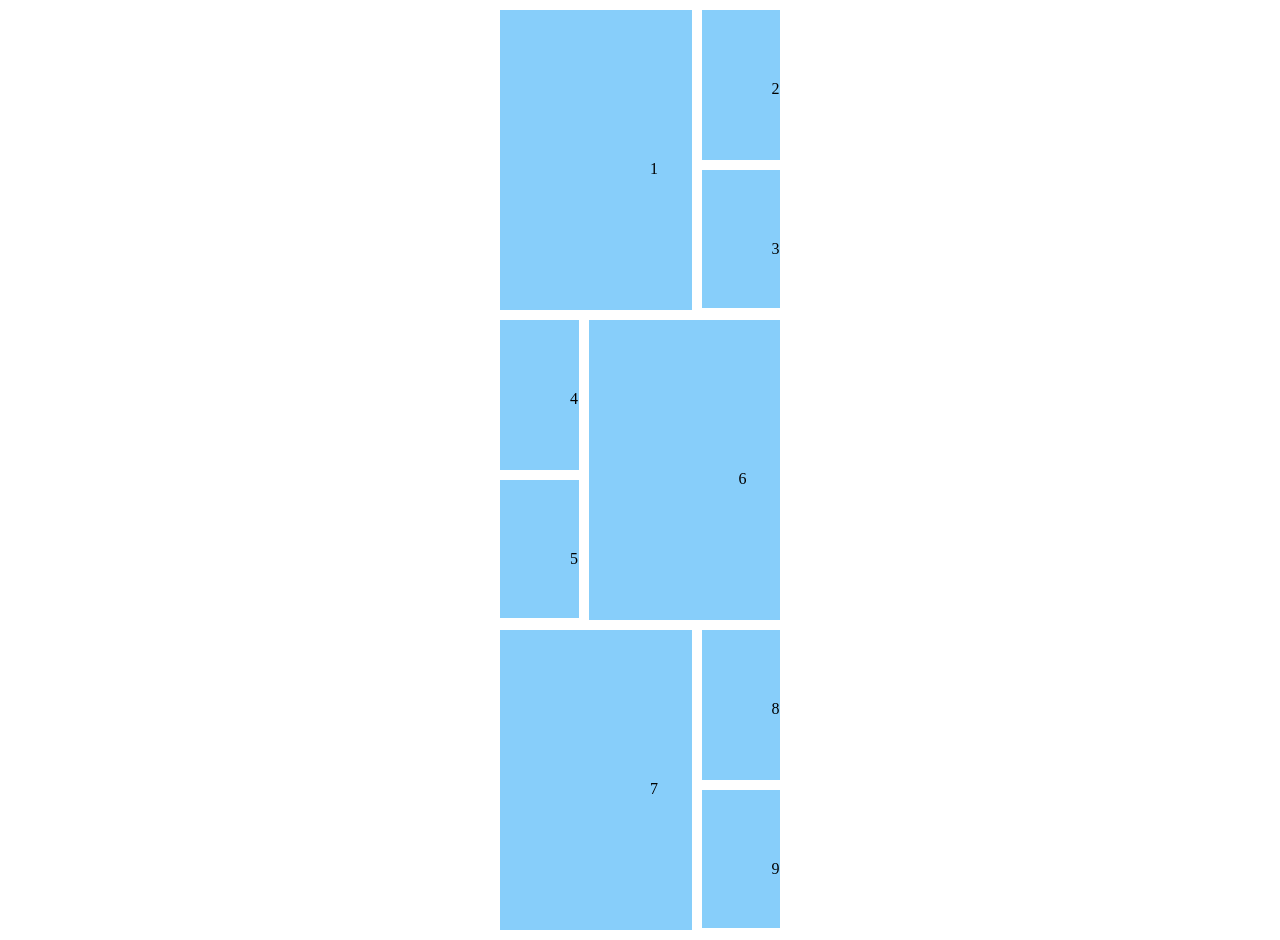
<file: task3.html>
<!DOCTYPE html>
<html lang="en">

<head>
    <meta charset="UTF-8">
    <meta name="viewport" content="width=
    , initial-scale=1.0">
    <title>Document</title>
    <link rel="stylesheet" href="task3.css">
</head>

<body>
    <div class="header">
        <div class="header-1">1</div>

        <div class="header-parts">
            <div class="header-2">2</div>
            <div class="header-3">3</div>
        </div>
        
    </div>




    <div class="main">
        <div class="main-parts">
            <div class="main-4">4</div>
            <div class="main-5">5</div>


        </div>
       
        <div class="main-6">6</div>
    </div>



<div class="header">
    <div class="header-1">7</div>
    
    <div class="header-parts">
        <div class="header-2">8</div>
        <div class="header-3">9</div>
    </div>
    
</div>

</body>

</html>
</file>
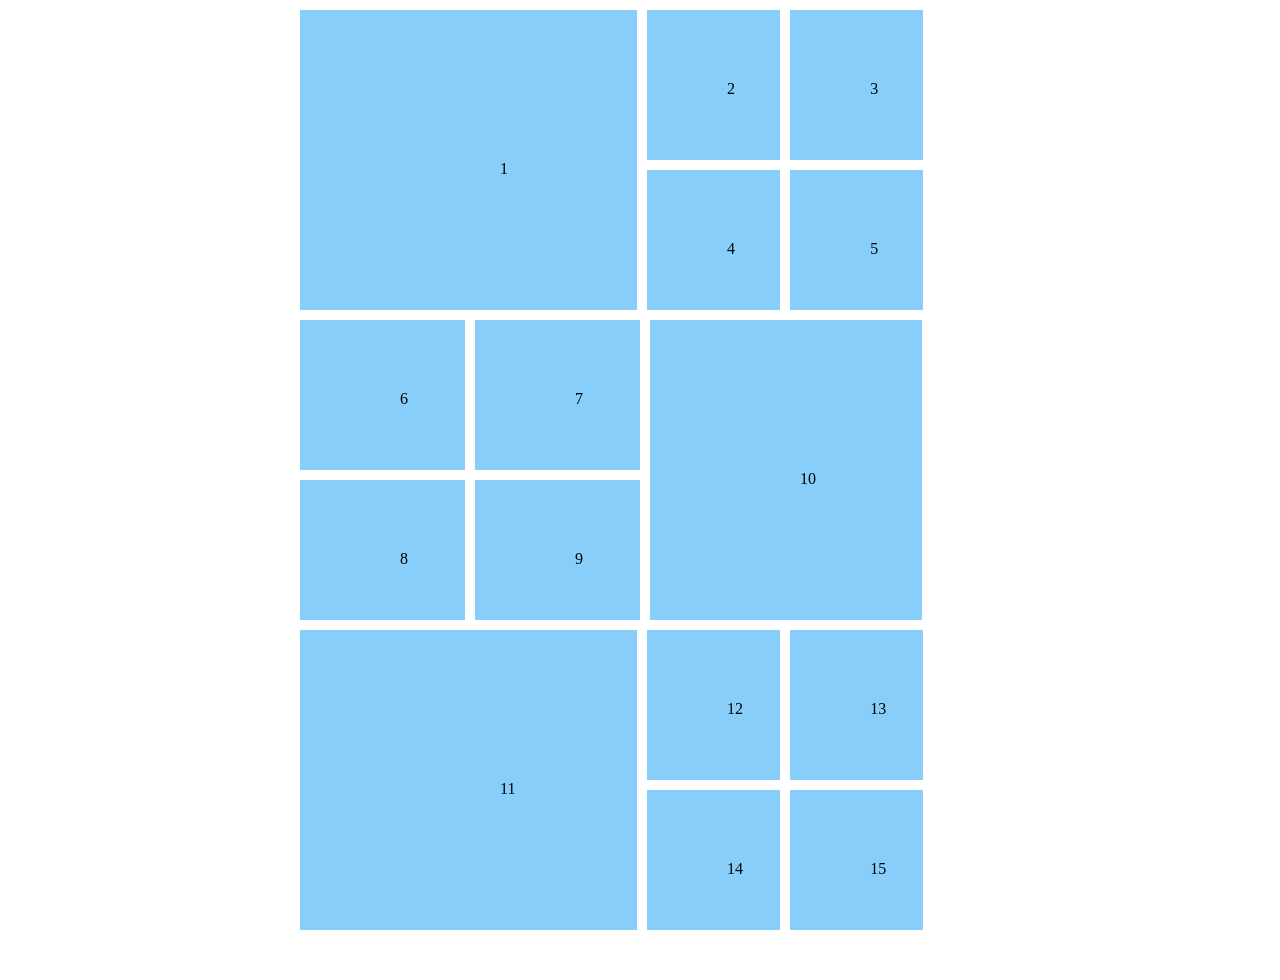
<file: task4.html>
<!DOCTYPE html>
<html lang="en">

<head>
    <meta charset="UTF-8">
    <meta name="viewport" content="width=device-width, initial-scale=1.0">
    <title>Document</title>
    <link rel="stylesheet" href="task4.css">
</head>

<body>
    <div class="header">
        <div class="header-1">1</div>

        <div class="header-parts">
            <div class="container-1">
                <div class="header-2">2</div>
                <div class="header-3">3</div>
            </div>
            <div class="container-2">
                <div class="header-4">4</div>
                <div class="header-5">5</div>
            </div>

        </div>

    </div>




    <div class="main">
        <div class="main-parts">
            <div class="content-1">
                <div class="main-6">6</div>
                <div class="main-7">7</div>
            </div>
            <div class="content-2">
                <div class="main-8">8</div>
                <div class="main-9">9</div>
            </div>


        </div>

        <div class="main-10">10</div>
    </div>



    <div class="header">
        <div class="header-1">11</div>

        <div class="header-parts">
            <div class="container-1">
            <div class="header-2">12</div>
            <div class="header-3">13</div>
        </div>
        <div class="container-2">
            <div class="header-4">14</div>
            <div class="header-5">15</div>
        </div>
            
        </div>

    </div>

</body>

</html>
</file>
<file: task3.css>
* {
    margin: 0%;
    padding: 0%;
    box-sizing: border-box;
}

.header {

    height: 300px;
    display: flex;
    margin: 10px 500px;
}

.header-1 {
    width: 80%;
    background-color: lightskyblue;
    padding-top: 150px;
    padding-left: 150px;
    margin-right: 10px;

}

.header-parts {
    width: 50%;

}

.header-2 {
    height: 150px;
    padding-top: 70px;
    padding-left: 70px;
    margin-bottom: 10px;
    background-color: lightskyblue;

}

.header-3 {
    height: 138px;
    padding-top: 70px;
    padding-left: 70px;
    background-color: lightskyblue;
}

.main {

    height: 300px;
    display: flex;
    margin: 10px 500px;

}

.main-parts {
    width: 50%;
}

.main-4 {
    height: 150px;
    padding-top: 70px;
    padding-left: 70px;
    margin-bottom: 10px;
    background-color: lightskyblue;
}

.main-5 {
    height: 138px;
    padding-top: 70px;
    padding-left: 70px;
    background-color: lightskyblue;

}

.main-6 {
    width: 80%;
    background-color: lightskyblue;
    padding-top: 150px;
    padding-left: 150px;
    margin-left: 10px;
}
</file>
<file: task4.css>
* {
    margin: 0%;
    padding: 0%;
    box-sizing: border-box;
}

.header {

    height: 300px;
    display: flex;
    margin: 10px 300px;
}

.header-1 {
    width: 50%;
    background-color: lightskyblue;
    padding-top: 150px;
    padding-left: 200px;
    margin-right: 10px;

}

.header-parts {
    width: 50%;

}

.container-1 {
    display: flex;

}

.header-2 {
    height: 150px;
    width: 40%;
    padding-top: 70px;
    padding-left: 80px;
    margin-bottom: 10px;
    margin-right: 10px;
    background-color: lightskyblue;

}

.header-3 {
    height: 150px;
    width: 40%;
    padding-top: 70px;
    padding-left: 80px;
    background-color: lightskyblue;
}

.container-2 {
    display: flex;
}

.header-4 {

    height: 140px;
    width: 40%;
    padding-top: 70px;
    padding-left: 80px;
    margin-bottom: 50px;
    margin-right: 10px;
    background-color: lightskyblue;

}

.header-5 {
    height: 140px;
    width: 40%;
    padding-top: 70px;
    padding-left: 80px;
    background-color: lightskyblue;

}


.main {

    height: 300px;
    display: flex;
    margin: 10px 300px;

}

.main-parts {
    width: 50%;
}
.content-1{
    display: flex;
}

.main-6 {
    height: 150px;
    width: 50%;
    padding-top: 70px;
    padding-left: 100px;
    margin-bottom: 10px;
    margin-right: 10px;
    background-color: lightskyblue;
}

.main-7 {
    width: 50%;
    height: 150px;
    padding-top: 70px;
    padding-left: 100px;
    background-color: lightskyblue;

}
.content-2{
    display: flex;
}

.main-8{
    height: 140px;
        width: 50%;
        padding-top: 70px;
        padding-left: 100px;
        margin-bottom: 10px;
        margin-right: 10px;
        background-color: lightskyblue;

}
.main-9{
    width: 50%;
        height: 140px;
        padding-top: 70px;
        padding-left: 100px;
        background-color: lightskyblue;

}

.main-10 {
    width: 40%;
    background-color: lightskyblue;
    padding-top: 150px;
    padding-left: 150px;
    margin-left: 10px;
}
</file>
